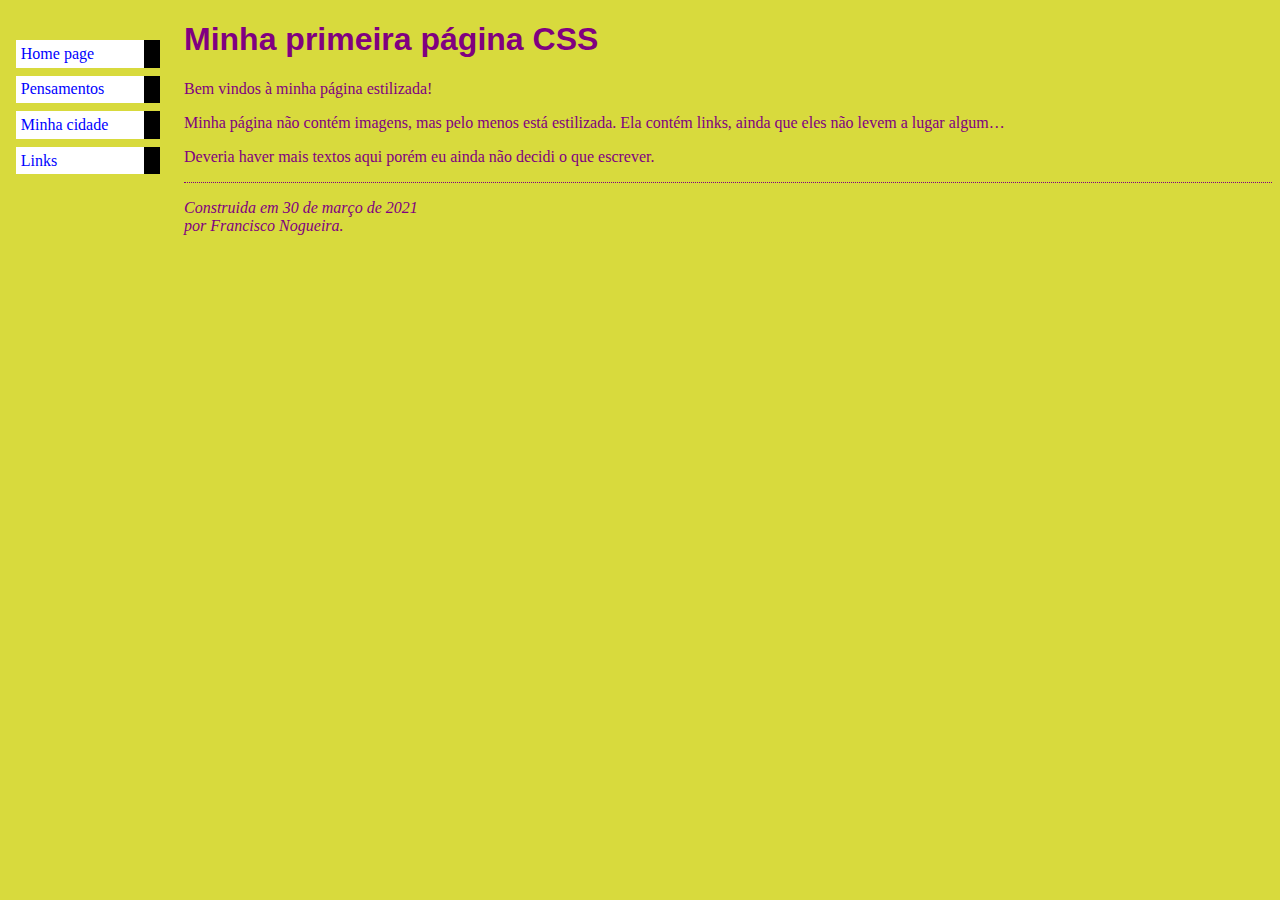
<file: index.html>
<!DOCTYPE html PUBLIC "-//W3C//DTD HTML 4.01//EN">
<html>
	<head>
		<title>Minha primeira página CSS</title>
		<link rel="stylesheet" href="meuestilo.css">
	</head>
	<body>
		<ul class="navbar">
		  <li><a href="index.html">Home page</a>
		  <li><a href="pensamentos.html">Pensamentos</a>
		  <li><a href="cidade.html">Minha cidade</a>
		  <li><a href="links.html">Links</a>
		</ul>

		<h1>Minha primeira página CSS</h1>

		<p>Bem vindos à minha página estilizada!

		<p>Minha página não contém imagens, mas pelo
		menos está estilizada.
		Ela contém links, ainda que eles não levem
		a lugar algum…

		<p>Deveria haver mais textos aqui porém eu
		ainda não decidi o que escrever.

		<address>Construida em 30 de março de 2021<br>
		  por Francisco Nogueira.</address>
	</body>
</html>
</file>
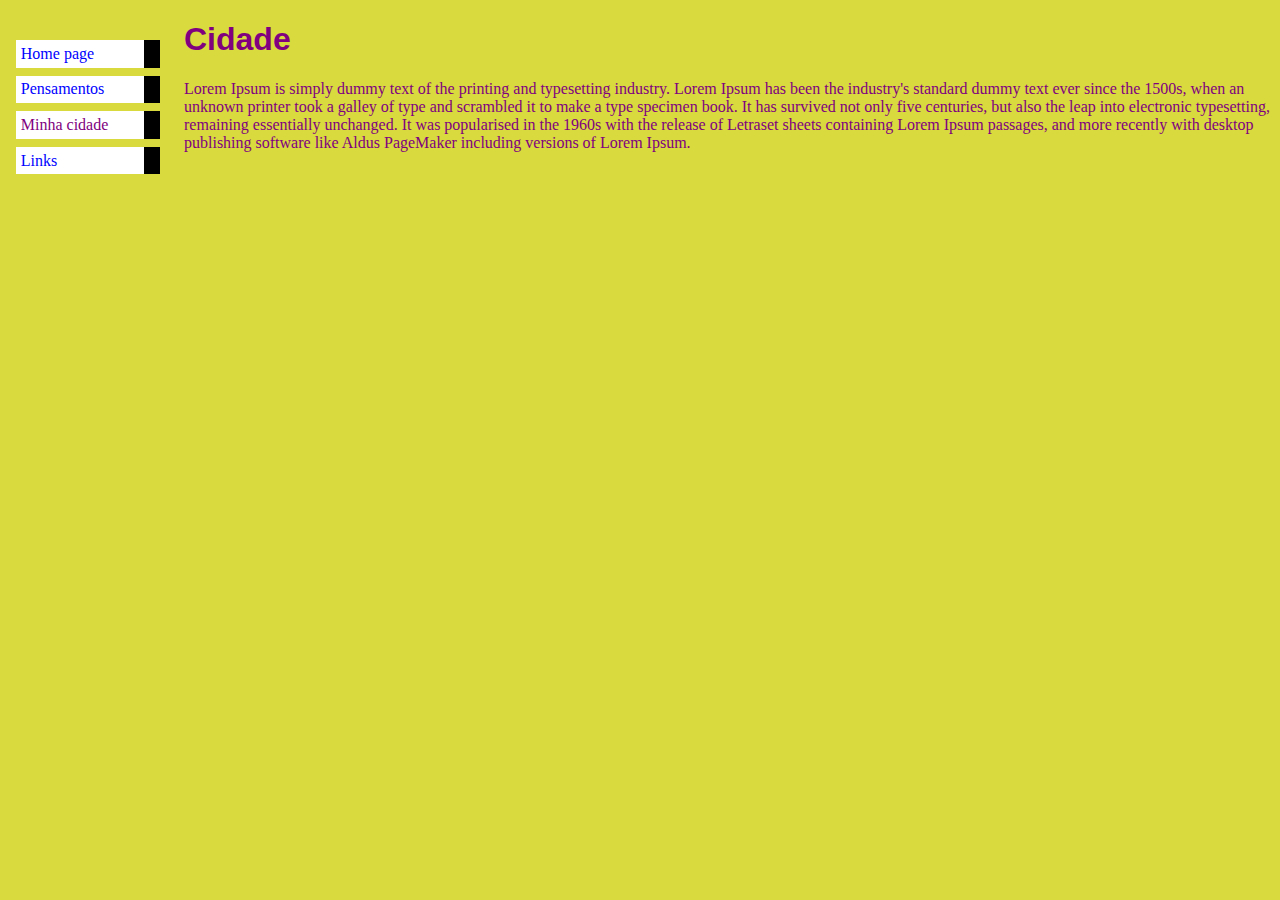
<file: cidade.html>
<!DOCTYPE html PUBLIC "-//W3C//DTD HTML 4.01//EN">
<html>
	<head>
		<title>Minha primeira página CSS</title>
		<link rel="stylesheet" href="meuestilo.css">
	</head>
	<body>
		<ul class="navbar">
		  <li><a href="index.html">Home page</a>
		  <li><a href="pensamentos.html">Pensamentos</a>
		  <li><a href="">Minha cidade</a>
		  <li><a href="links.html">Links</a>
		</ul>

		<h1>Cidade</h1>
		<p> Lorem Ipsum is simply dummy text of the printing and typesetting industry. Lorem Ipsum has been the industry's standard dummy text ever since the 1500s, when an unknown printer took a galley of type and scrambled it to make a type specimen book. It has survived not only five centuries, but also the leap into electronic typesetting, remaining essentially unchanged. It was popularised in the 1960s with the release of Letraset sheets containing Lorem Ipsum passages, and more recently with desktop publishing software like Aldus PageMaker including versions of Lorem Ipsum.
	</body>
</html>
</file>
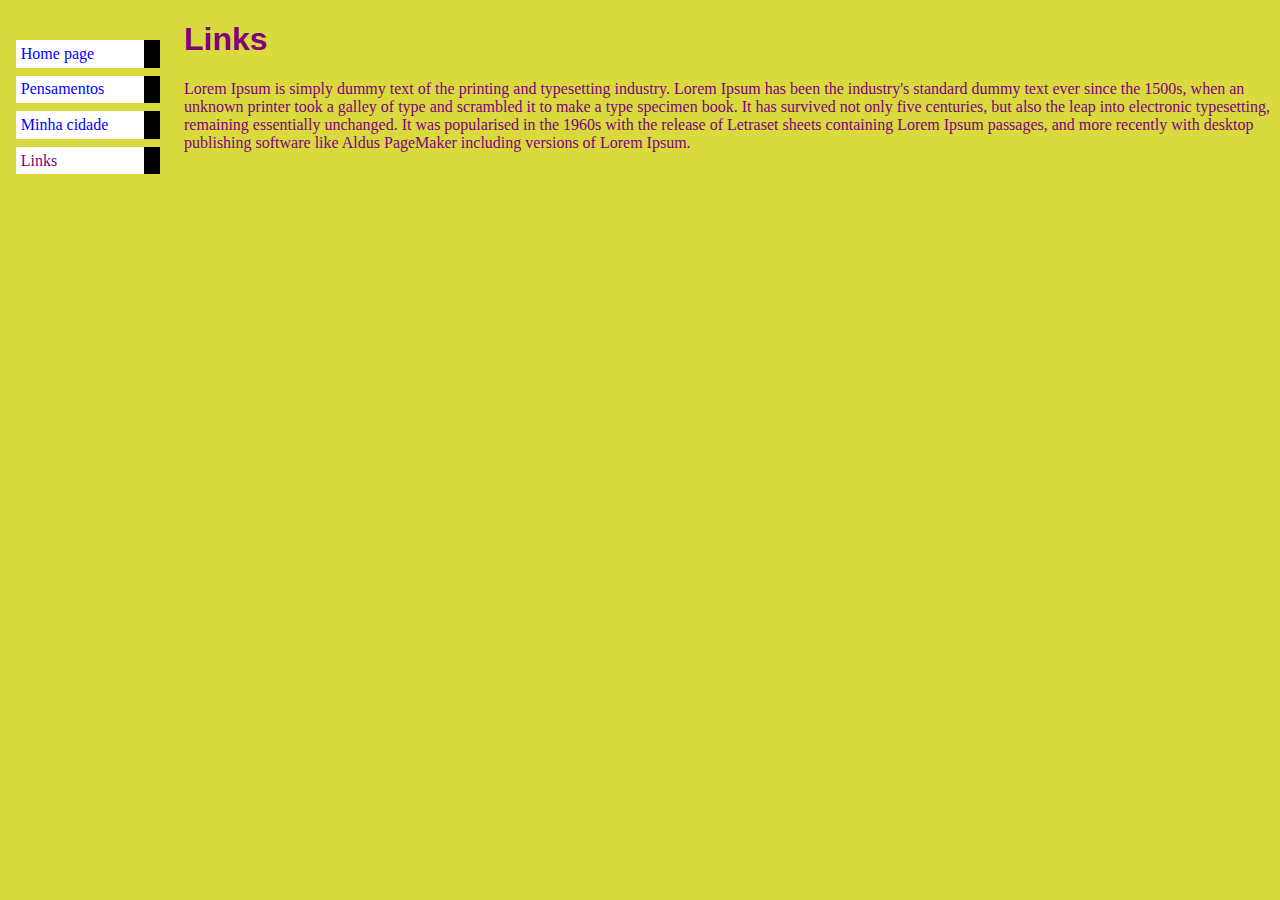
<file: links.html>
<!DOCTYPE html PUBLIC "-//W3C//DTD HTML 4.01//EN">
<html>
	<head>
		<title>Minha primeira página CSS</title>
		<link rel="stylesheet" href="meuestilo.css">
	</head>
	<body>
		<ul class="navbar">
		  <li><a href="index.html">Home page</a>
		  <li><a href="pensamentos.html">Pensamentos</a>
		  <li><a href="cidade.html">Minha cidade</a>
		  <li><a href="">Links</a>
		</ul>

		<h1>Links</h1>
		<p> Lorem Ipsum is simply dummy text of the printing and typesetting industry. Lorem Ipsum has been the industry's standard dummy text ever since the 1500s, when an unknown printer took a galley of type and scrambled it to make a type specimen book. It has survived not only five centuries, but also the leap into electronic typesetting, remaining essentially unchanged. It was popularised in the 1960s with the release of Letraset sheets containing Lorem Ipsum passages, and more recently with desktop publishing software like Aldus PageMaker including versions of Lorem Ipsum.

		
	</body>
</html>
</file>
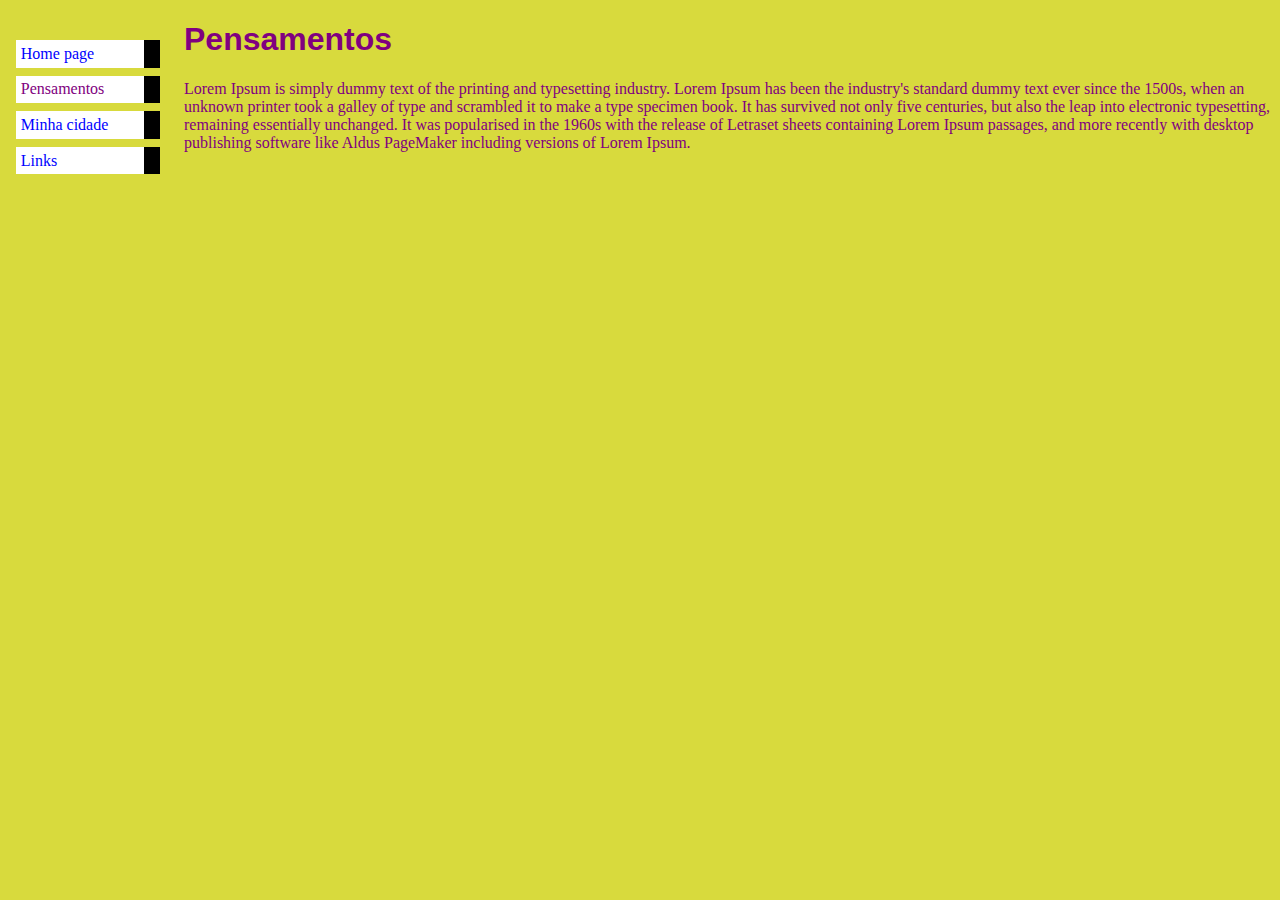
<file: pensamentos.html>
<!DOCTYPE html PUBLIC "-//W3C//DTD HTML 4.01//EN">
<html>
	<head>
		<title>Minha primeira página CSS</title>
		<link rel="stylesheet" href="meuestilo.css">
	</head>
	<body>
		<ul class="navbar">
		  <li><a href="index.html">Home page</a>
		  <li><a href="">Pensamentos</a>
		  <li><a href="cidade.html">Minha cidade</a>
		  <li><a href="links.html">Links</a>
		</ul>

		<h1>Pensamentos</h1>
		<p> Lorem Ipsum is simply dummy text of the printing and typesetting industry. Lorem Ipsum has been the industry's standard dummy text ever since the 1500s, when an unknown printer took a galley of type and scrambled it to make a type specimen book. It has survived not only five centuries, but also the leap into electronic typesetting, remaining essentially unchanged. It was popularised in the 1960s with the release of Letraset sheets containing Lorem Ipsum passages, and more recently with desktop publishing software like Aldus PageMaker including versions of Lorem Ipsum.
	</body>
</html>
</file>
<file: meuestilo.css>
body {
		  	padding-left: 11em;
		  	font-family: Georgia, "Times New Roman",
		          Times, serif;
		    color: purple;
		    background-color: #d8da3d }
			ul.navbar {
			list-style-type: none;
			padding: 0;
			margin: 0;

		    position: absolute;
		    top: 2em;
		    left: 1em;
		    width: 9em }

		    h1 {
		    font-family: Helvetica, Geneva, Arial,
		          SunSans-Regular, sans-serif }
		     ul.navbar li {
			    background: white;
			    margin: 0.5em 0;
			    padding: 0.3em;
			    border-right: 1em solid black }
			  ul.navbar a {
			    text-decoration: none }
			  a:link {
			    color: blue }
			  a:visited {
			    color: purple }
			    address {
			    margin-top: 1em;
			    padding-top: 1em;
			    border-top: thin dotted }
</file>
